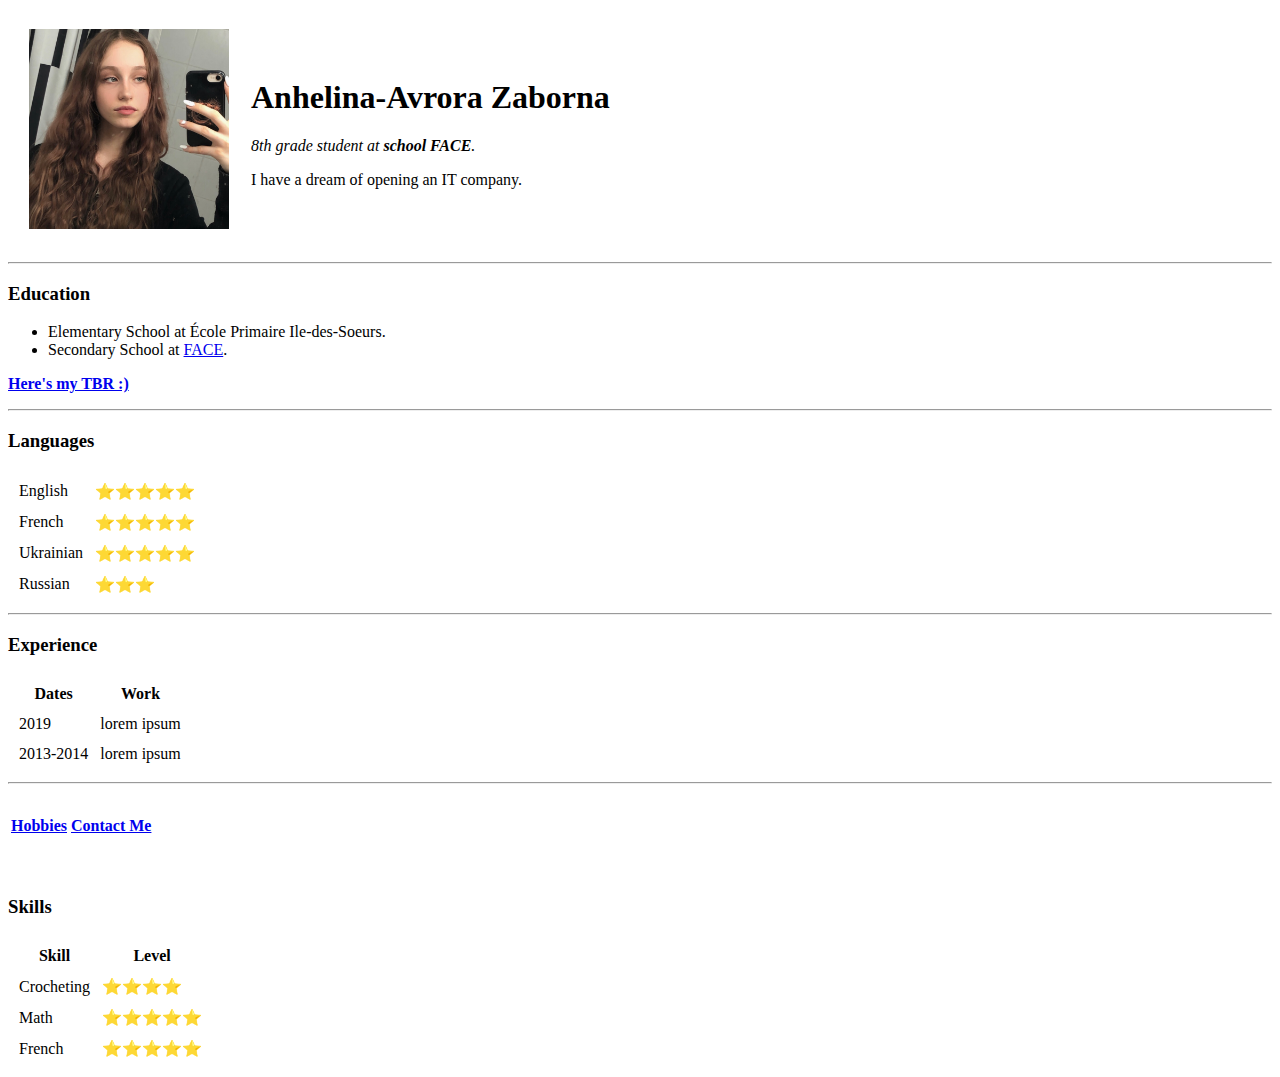
<file: index.html>
<!DOCTYPE html>
<html lang="en" dir="ltr">

<head>
  <meta charset="utf-8">
  <title>Onyx's Personal Site</title>
</head>

<body>
  <table cellspacing="20">
    <tr>
      <td><img src="images/onyx.jpg" alt="Avrora Zaborna" height="200"></td>
      <td>
        <h1>Anhelina-Avrora Zaborna</h1>
        <p><em>8th grade student at <strong>school FACE</strong>.</em></p>
        <p>I have a dream of opening an IT company.</p>
      </td>
    </tr>
  </table>
  <hr>
  <h3>Education</h3>
  <ul>
    <li>Elementary School at École Primaire Ile-des-Soeurs.</li>
    <li>Secondary School at <a href="https://face-english.cssdm.gouv.qc.ca/" target="_blank">FACE</a>.</li>
  </ul>
  <p><strong><a href="https://www.goodreads.com/review/list/142900868-onyx?shelf=to-read" target="_blank"</tar>   Here's my TBR :)</a></strong></p>
  <hr>
  <h3>Languages</h3>
  <table cellspacing="10">
    <tr>
      <td>English</td>
      <td>⭐️⭐️⭐️⭐️⭐️</td>
    </tr>
    <tr>
      <td>French</td>
      <td>⭐️⭐️⭐️⭐️⭐️</td>
    </tr>
    <tr>
      <td>Ukrainian</td>
      <td>⭐️⭐️⭐️⭐️⭐️</td>
    </tr>
    <tr>
      <td>Russian</td>
      <td>⭐️⭐️⭐️</td>
    </tr>
  </table>
  <hr>
  <h3>Experience</h3>
  <table cellspacing="10">
    <thead>
      <th>Dates</th>
      <th>Work</th>
    </thead>
    <tr>
      <td>2019</td>
      <td>lorem ipsum</td>
    </tr>
    <tr>
      <td>2013-2014</td>
      <td>lorem ipsum</td>
    </tr>
  </table>
  <hr>
  <table>
    <tr>
      <td>
        <h4><a href="hobbies.html">Hobbies</a></h4>
      </td>
      <td>
        <h4><a href="contacts.html">Contact Me</a></h4>
      </td>
    </tr>
  </table>

<!-- this is a practise table-->
<br>
<h3>Skills</h3>
<table cellspacing="10">
  <thead>
    <th>Skill</th>
    <th>Level</th>
  </thead>
  <tr>
    <td>Crocheting</td>
    <td>⭐️⭐️⭐️⭐️</td>
  </tr>
  <tr>
    <td>Math</td>
    <td>⭐️⭐️⭐️⭐️⭐️</td>
  </tr>
  <tr>
    <td>French</td>
    <td>⭐️⭐️⭐️⭐️⭐️</td>
  </tr>
</table>
</body>

</html>
</file>
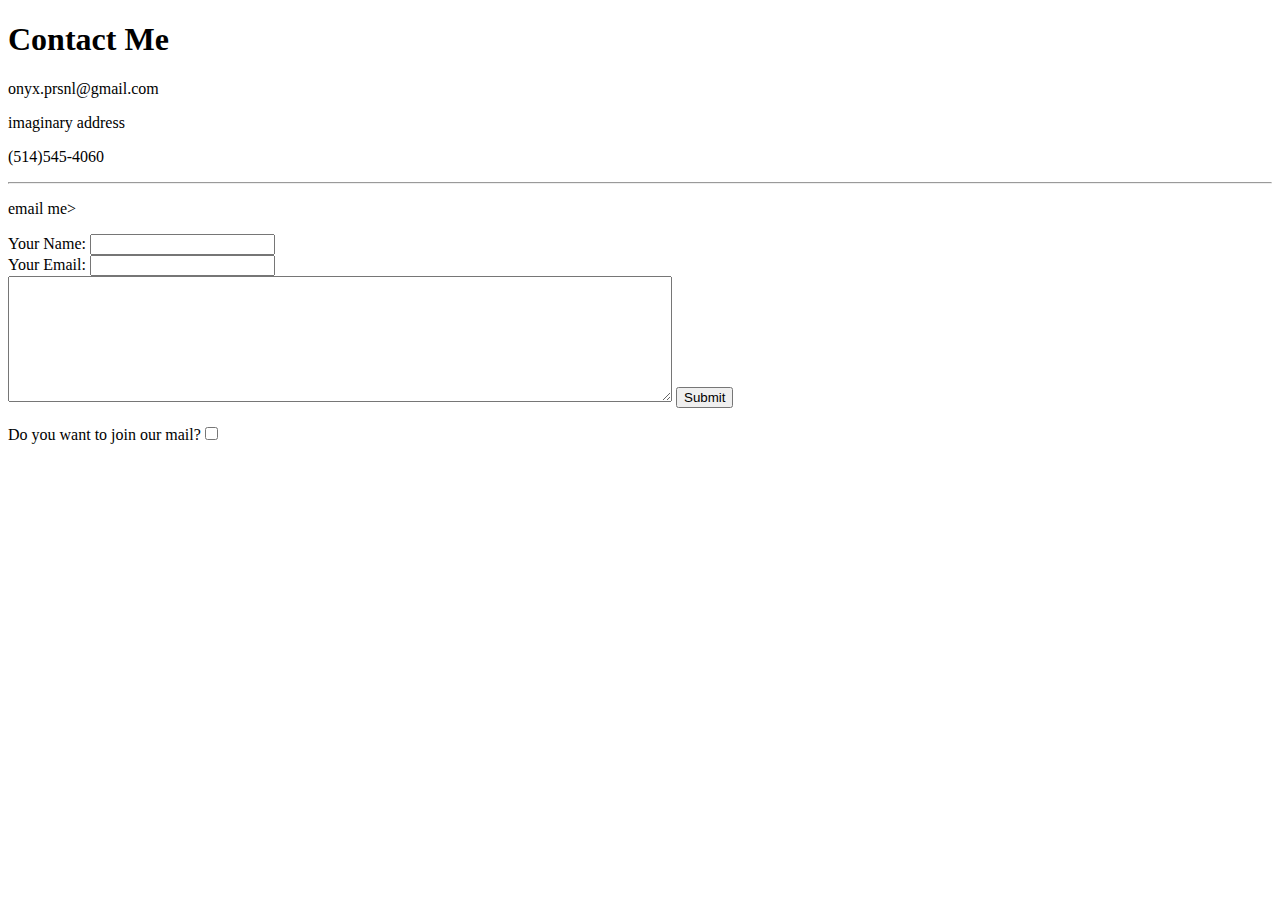
<file: contacts.html>
<!DOCTYPE html>
<html lang="en" dir="ltr">

<head>
  <meta charset="utf-8">
  <title>Contact me</title>
</head>

<body>
  <h1>Contact Me</h1>
  <p>onyx.prsnl@gmail.com</p>
  <p>imaginary address</p>
  <p>(514)545-4060</p>
  <hr>
  <p>
  <form <a href="mailto:onyx.prsnl@gmail.com?subject=feedback">email me</a>>
    </p>
    <label>Your Name:</label>
    <input type="text" name="enter name" value="">
    <br>
    <label for="email">Your Email:</label>
    <input type="email" name="" value="">
    <br>
  <textarea name="textarea" rows="8" cols="80"></textarea>
  <input type="submit" name="submit button for email" value="Submit">

    <p><label for="join mail">Do you want to join our mail?</label><input type="checkbox"></p>
  </form>
</body>

</html>
</file>
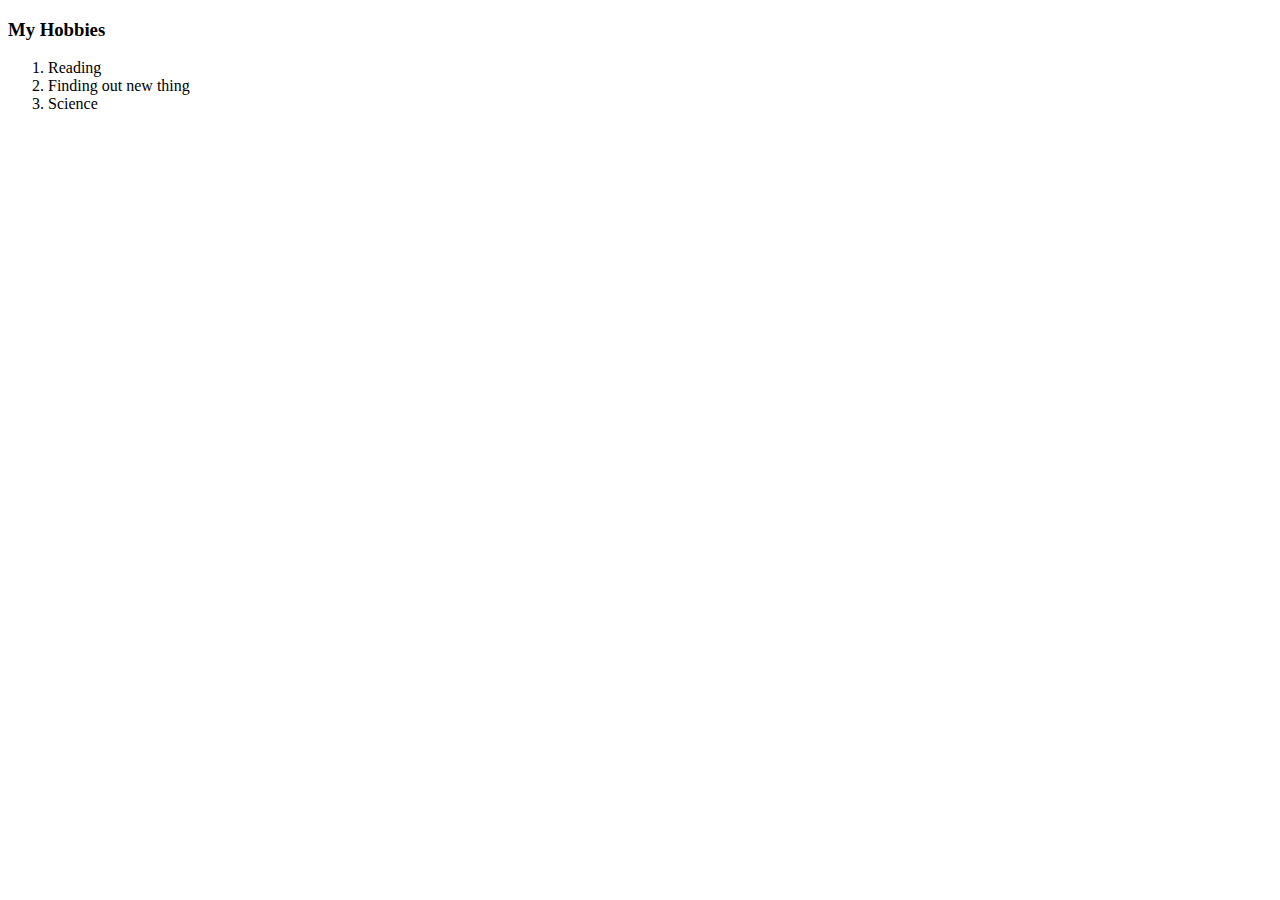
<file: hobbies.html>
<!DOCTYPE html>
<html lang="en" dir="ltr">
  <head>
    <meta charset="utf-8">
    <title>My Hobbies</title>
  </head>
  <body>
    <h3>My Hobbies</h3>
    <ol>
      <li>Reading</li>
      <li>Finding out new thing</li>
      <li>Science</li>
    </ol>
  </body>
</html>
</file>
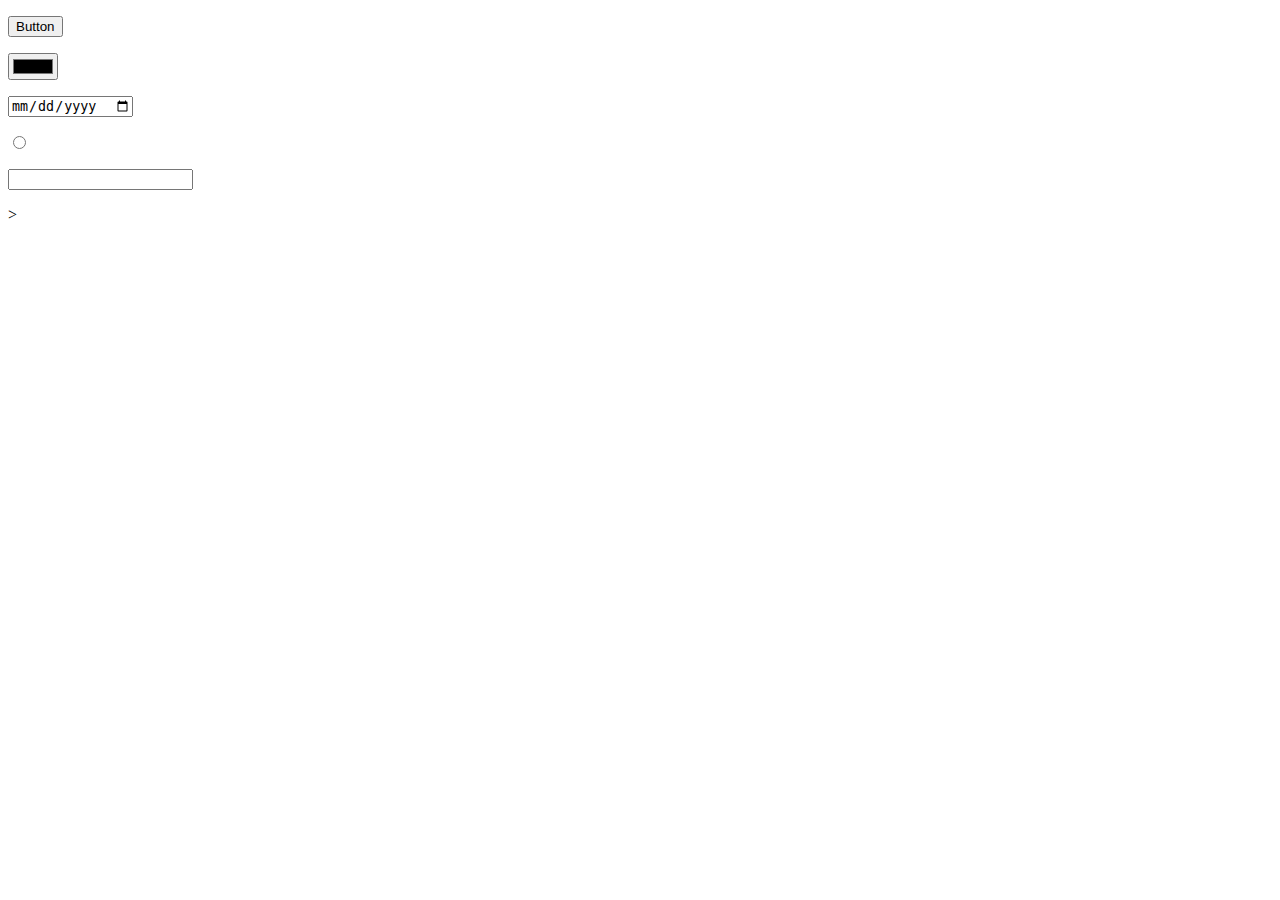
<file: inputs.html>
<!DOCTYPE html>
<html lang="en" dir="ltr">
  <head>
    <meta charset="utf-8">
    <title></title>
  </head>
  <body>
    <p><input type="button" name="random button" value="Button"></p>
    <p><input type="color" name="color picker"></p>
    <p><input type="date" name="date"></p>
    <p><input type="radio"></p>
    <p><input type="" name="" value=""></p>>
  </body>
</html>
</file>
